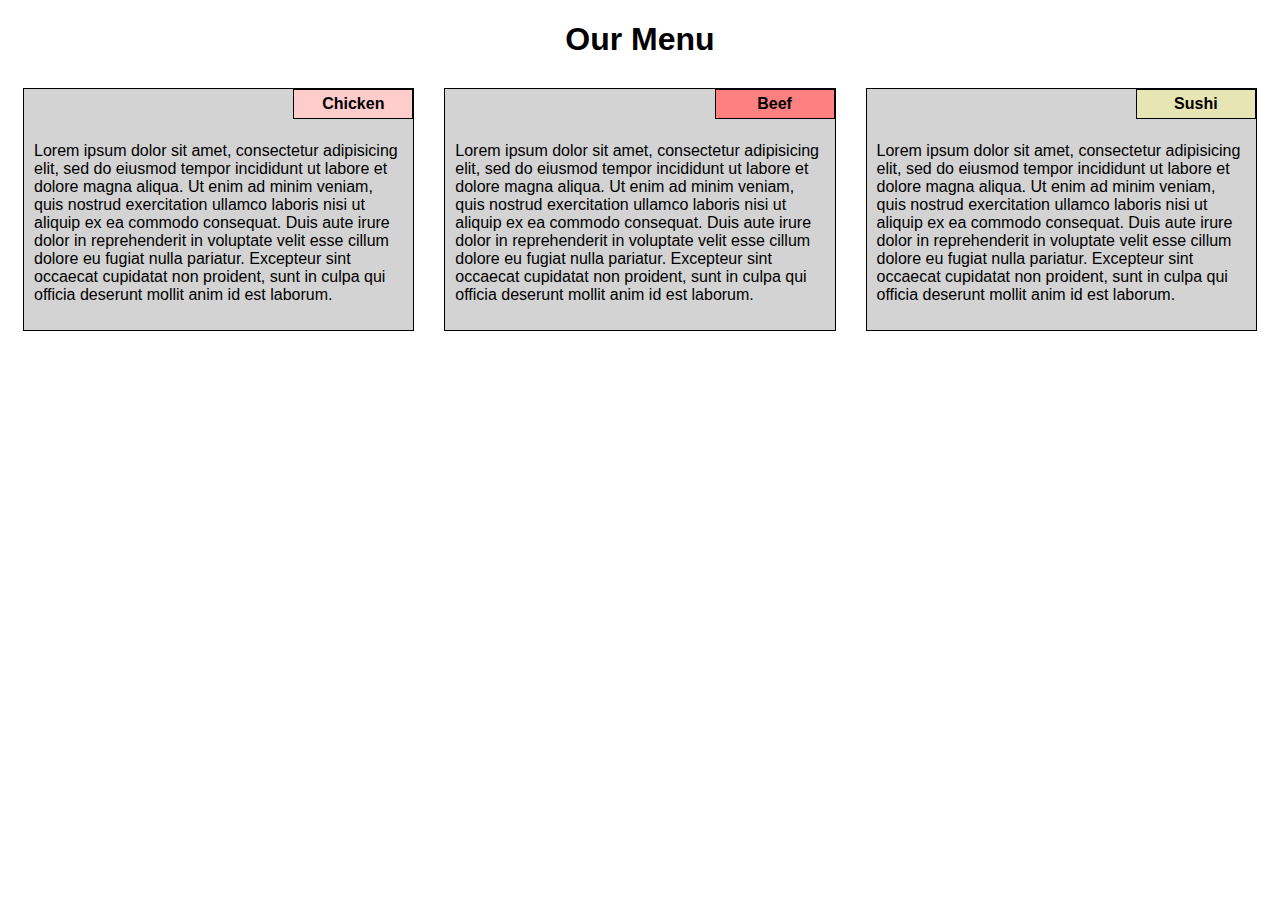
<file: module2-solution/index.html>
<!DOCTYPE html>
<html>
<head>
  <meta charset="utf-8">
  <meta name="viewport" content="width=device-width, initial-scale=1">
  <title>Assignment Solution for Module 2</title>
  <link rel="stylesheet" href="css/styles.css">
</head>
<body>
  <h1>Our Menu</h1>

  <div class="row">
    <div class="col-dt-4 col-tb-6 col-mp-12">
      <div class="menu">
        <div class="chicken">Chicken</div>
        <br>
        <p>Lorem ipsum dolor sit amet, consectetur adipisicing elit, sed do eiusmod
          tempor incididunt ut labore et dolore magna aliqua. Ut enim ad minim veniam,
          quis nostrud exercitation ullamco laboris nisi ut aliquip ex ea commodo
          consequat. Duis aute irure dolor in reprehenderit in voluptate velit esse
          cillum dolore eu fugiat nulla pariatur. Excepteur sint occaecat cupidatat non
          proident, sunt in culpa qui officia deserunt mollit anim id est laborum.
        </p>
      </div>
    </div>

    <div class="col-dt-4 col-tb-6 col-mp-12">
      <div class="menu">
        <div class="beef">Beef</div>
        <br>
        <p>Lorem ipsum dolor sit amet, consectetur adipisicing elit, sed do eiusmod
          tempor incididunt ut labore et dolore magna aliqua. Ut enim ad minim veniam,
          quis nostrud exercitation ullamco laboris nisi ut aliquip ex ea commodo
          consequat. Duis aute irure dolor in reprehenderit in voluptate velit esse
          cillum dolore eu fugiat nulla pariatur. Excepteur sint occaecat cupidatat non
          proident, sunt in culpa qui officia deserunt mollit anim id est laborum.
        </p>
      </div>
    </div>

    <div class="col-dt-4 col-tb-12 col-tb-12">
      <div class="menu">
        <div><div class="sushi">Sushi</div>
          <br>
          <p>Lorem ipsum dolor sit amet, consectetur adipisicing elit, sed do eiusmod
            tempor incididunt ut labore et dolore magna aliqua. Ut enim ad minim veniam,
            quis nostrud exercitation ullamco laboris nisi ut aliquip ex ea commodo
            consequat. Duis aute irure dolor in reprehenderit in voluptate velit esse
            cillum dolore eu fugiat nulla pariatur. Excepteur sint occaecat cupidatat non
            proident, sunt in culpa qui officia deserunt mollit anim id est laborum.
          </p>
        </div>
      </div>
    </div>
  </div>
</body>
</html>
</file>
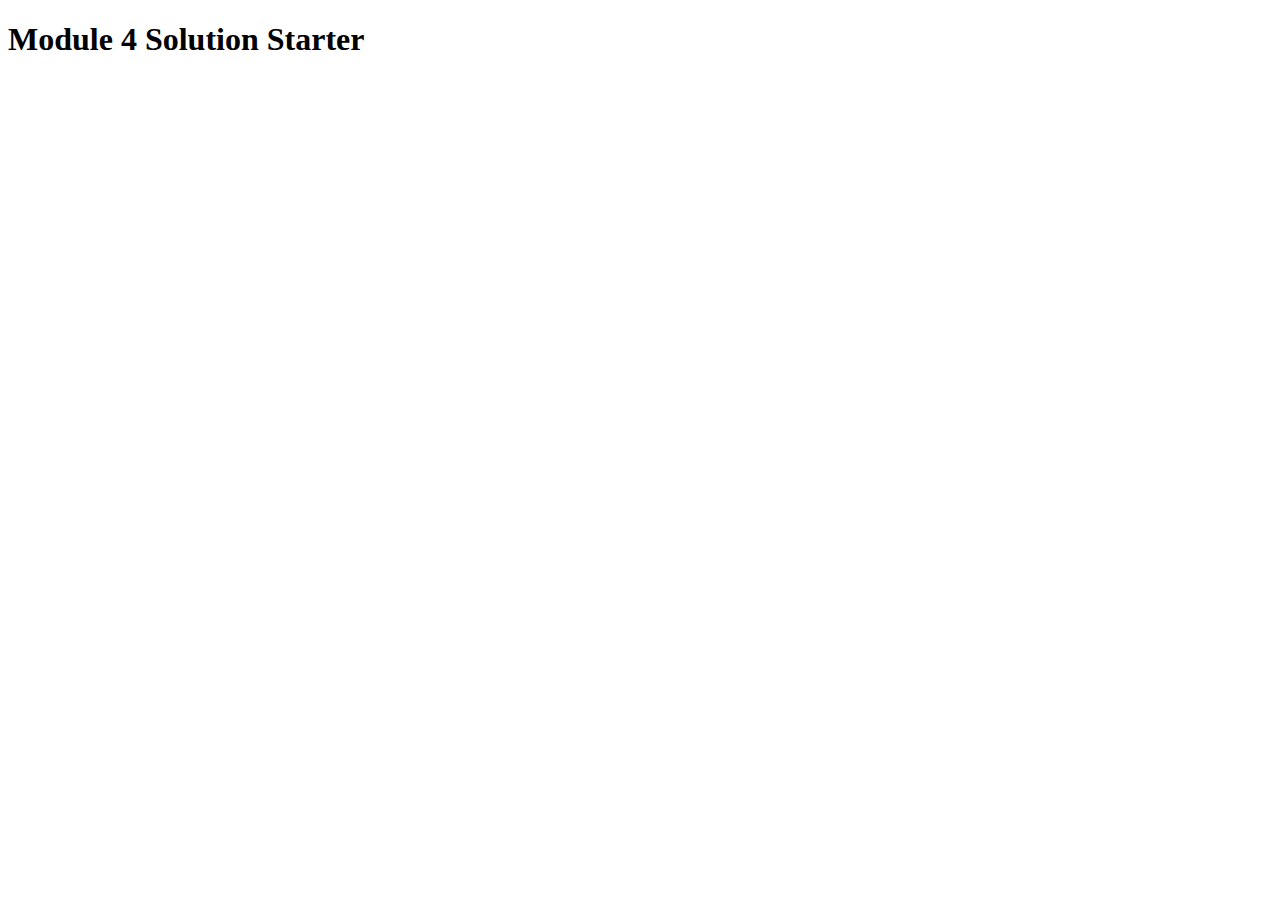
<file: module4-solution/index.html>
<!DOCTYPE html>
<html>
<head>
  <meta charset="utf-8">
  <title>Module 4 Solution Starter</title>
  <script src="SpeakHello.js"></script>
  <script src="SpeakGoodBye.js"></script>
  <script src="script.js"></script>
</head>
<body>
  <h1>Module 4 Solution Starter</h1>
</body>
</html>
</file>
<file: module2-solution/css/styles.css>
* {
  box-sizing: border-box;
  font-family: helvetica;
  color: black;
  height: auto;
}

h1 {
  margin-bottom: 15px;
  text-align: center;
}

p {
  padding: 10px;
  margin-top: 25px;
}

.menu {
  position: relative;
  background-color: #D3D3D3;
  border: solid black 1px;
  margin: 15px;
}

header {
  position:absolute;
  top: 0px;
  right: 0px;
}

.row {
  width: 100%;
}

/********** Desktops only **********/
@media (min-width: 992px) {
  .col-dt-1, .col-dt-2, .col-dt-3, .col-dt-4, .col-dt-5, .col-dt-6, .col-dt-7, .col-dt-8, .col-dt-9, .col-dt-10, .col-dt-11, .col-dt-12 {
    float: left;
    height: auto;
    margin-right: auto;
    margin-left: auto;
  }
  .col-dt-1 {
    width: 8.33%;
  }
  .col-dt-2 {
    width: 16.66%;
  }
  .col-dt-3 {
    width: 25%;
  }
  .col-dt-4 {
    width: 33.33%;
  }
  .col-dt-5 {
    width: 41.66%;
  }
  .col-dt-6 {
    width: 50%;
  }
  .col-dt-7 {
    width: 58.33%;
  }
  .col-dt-8 {
    width: 66.66%;
  }
  .col-dt-9 {
    width: 74.99%;
  }
  .col-dt-10 {
    width: 83.33%;
  }
  .col-dt-11 {
    width: 91.66%;
  }
  .col-dt-12 {
    width: 100%;
  }
}

/********** Tablets only **********/
@media (min-width: 768px) and (max-width: 991px) {
  .col-tb-1, .col-tb-2, .col-tb-3, .col-tb-4, .col-tb-5, .col-tb-6, .col-tb-7, .col-tb-8, .col-tb-9, .col-tb-10, .col-tb-11, .col-tb-12 {
    float: left;
    margin-right: auto;
    margin-left: auto;
  }
  .col-tb-1 {
    width: 8.33%;
  }
  .col-tb-2 {
    width: 16.66%;
  }
  .col-tb-3 {
    width: 25%;
  }
  .col-tb-4 {
    width: 33.33%;
  }
  .col-tb-5 {
    width: 41.66%;
  }
  .col-tb-6 {
    width: 50%;
  }
  .col-tb-7 {
    width: 58.33%;
  }
  .col-tb-8 {
    width: 66.66%;
  }
  .col-tb-9 {
    width: 74.99%;
  }
  .col-tb-10 {
    width: 83.33%;
  }
  .col-tb-11 {
    width: 91.66%;
  }
  .col-tb-12 {
    width: 100%;
  }
}


.chicken {
  position:absolute;
  top: 0px;
  right: 0px;
  font-weight: bold;
  clear: both;
  text-align: center;
  width: 120px;
  padding: 5px;
  border: solid black 1px;
  text-align: center;
  background-color: #ffcccc;
}

.beef {
  position:absolute;
  top: 0px;
  right: 0px;
  font-weight: bold;
  clear: both;
  text-align: center;
  width: 120px;
  padding: 5px;
  border: solid black 1px;
  text-align: center;
  background-color: #ff8080;
}

.sushi {position:absolute;
  top: 0px;
  right: 0px;
  font-weight: bold;
  clear: both;
  text-align: center;
  width: 120px;
  padding: 5px;
  border: solid black 1px;
  text-align: center;
  background-color: #E8E5B5;
}
</file>
